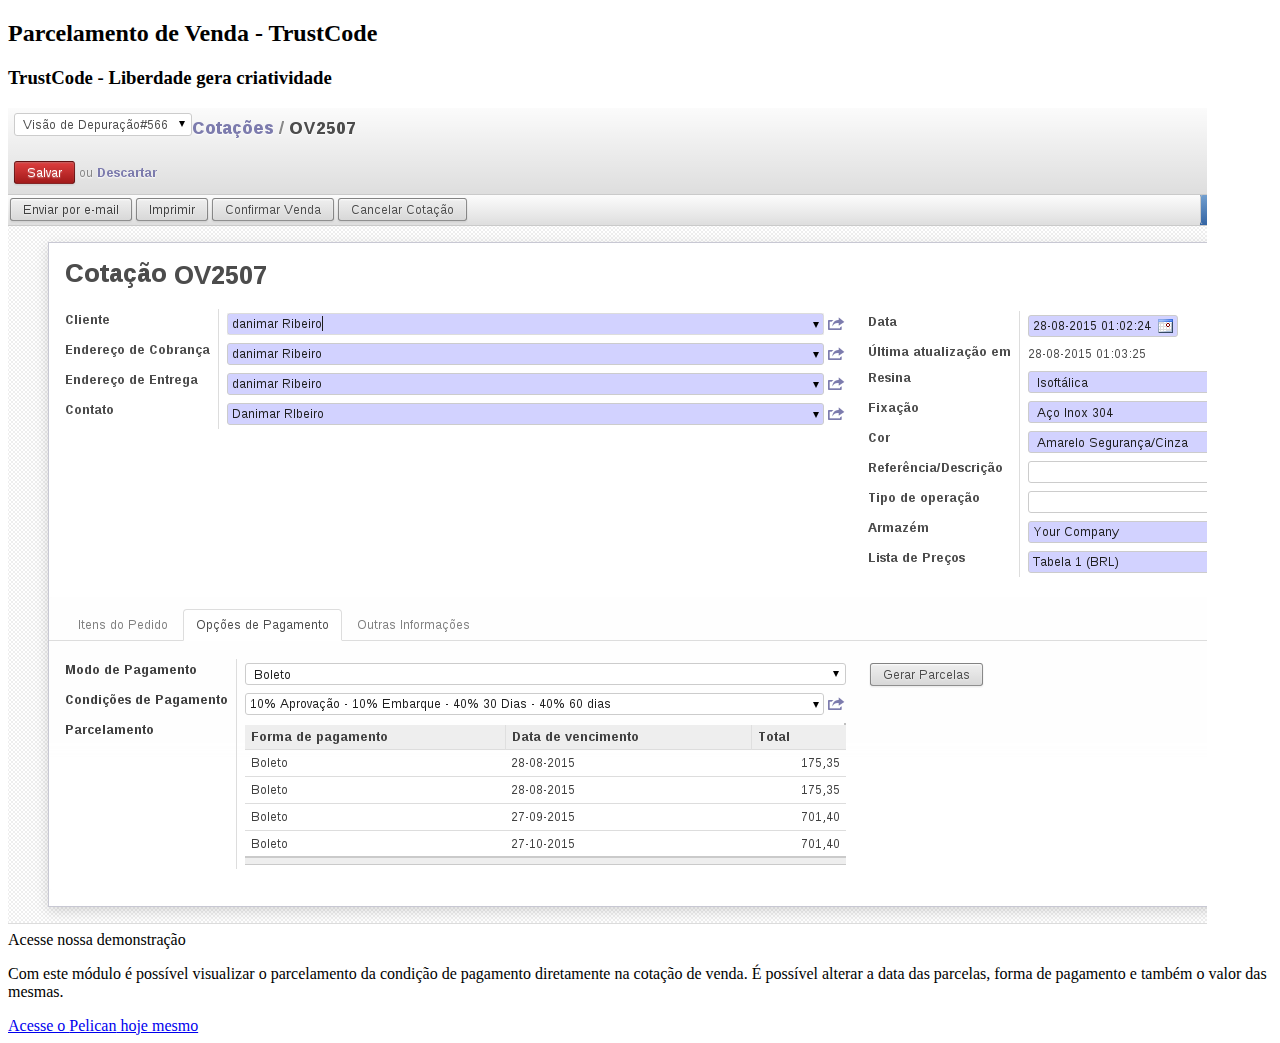
<file: trust_installment_plans/static/description/index.html>
<!DOCTYPE HTML>
<meta charset="utf-8" />
<section class="oe_container">
    <div class="oe_row oe_spaced">
        <div class="oe_span12">
            <h2 class="oe_slogan">Parcelamento de Venda - TrustCode</h2>
            <h3 class="oe_slogan">TrustCode - Liberdade gera criatividade</h3>
        </div>
        <div class="oe_span8">
            <div class="oe_demo oe_picture oe_screenshot">
                <a href="http://demo.t-pelican.com.br/">
                    <img src="opcoes_pagamento.png">
                </a>
                <div class="oe_demo_footer oe_centeralign">Acesse nossa demonstração</div>
            </div>
        </div>
        <div class="oe_span4">
            <p class="oe_mt32">
            	Com este módulo é possível visualizar o parcelamento da condição de pagamento
            	diretamente na cotação de venda. É possível alterar a data das parcelas, forma de pagamento e 
            	também o valor das mesmas.
           	</p>
            <div class="oe_centeralign">
                <a href="http://www.t-pelican.com.br">Acesse o <span class="oe_emph">Pelican</span> hoje mesmo</a>
            </div>
        </div>
    </div>
</section>
</file>
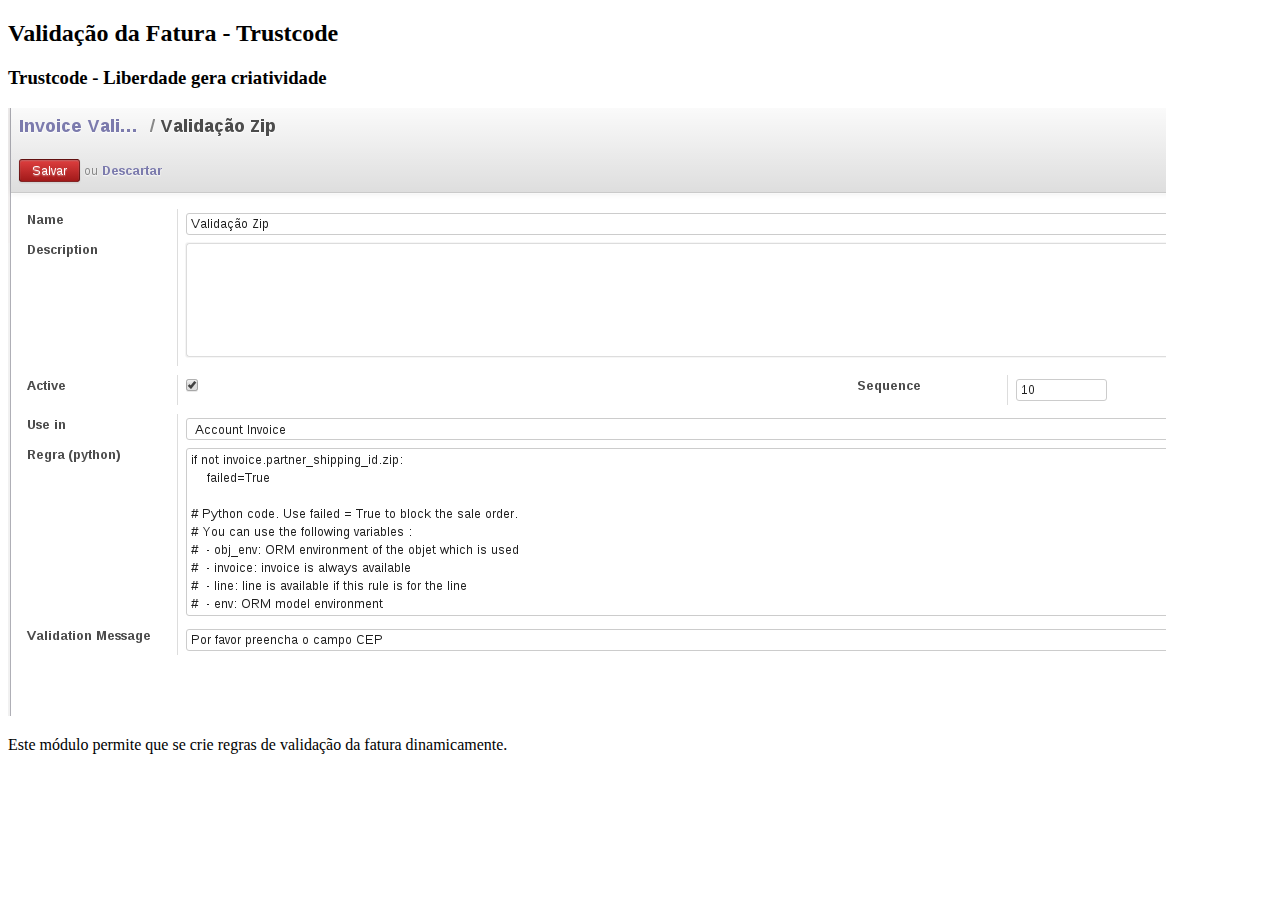
<file: trust_invoice_validation/static/description/index.html>
<!DOCTYPE HTML>
<meta charset="utf-8" />
<section class="oe_container">
    <div class="oe_row oe_spaced">
        <div class="oe_span12">
            <h2 class="oe_slogan">Validação da Fatura - Trustcode</h2>
            <h3 class="oe_slogan">Trustcode - Liberdade gera criatividade</h3>
        </div>
        <div class="oe_span6">
            <div class="oe_demo oe_picture oe_screenshot">
                <a href="http://www.pelicanerp.com.br/">
                    <img src="regras_dinamicas.png">
                </a>
            </div>
        </div>
        <div class="oe_span6">
            <p class="oe_mt32">
            	Este módulo permite que se crie regras de validação da fatura dinamicamente.
            </p>
        </div>
    </div>
</section>
</file>
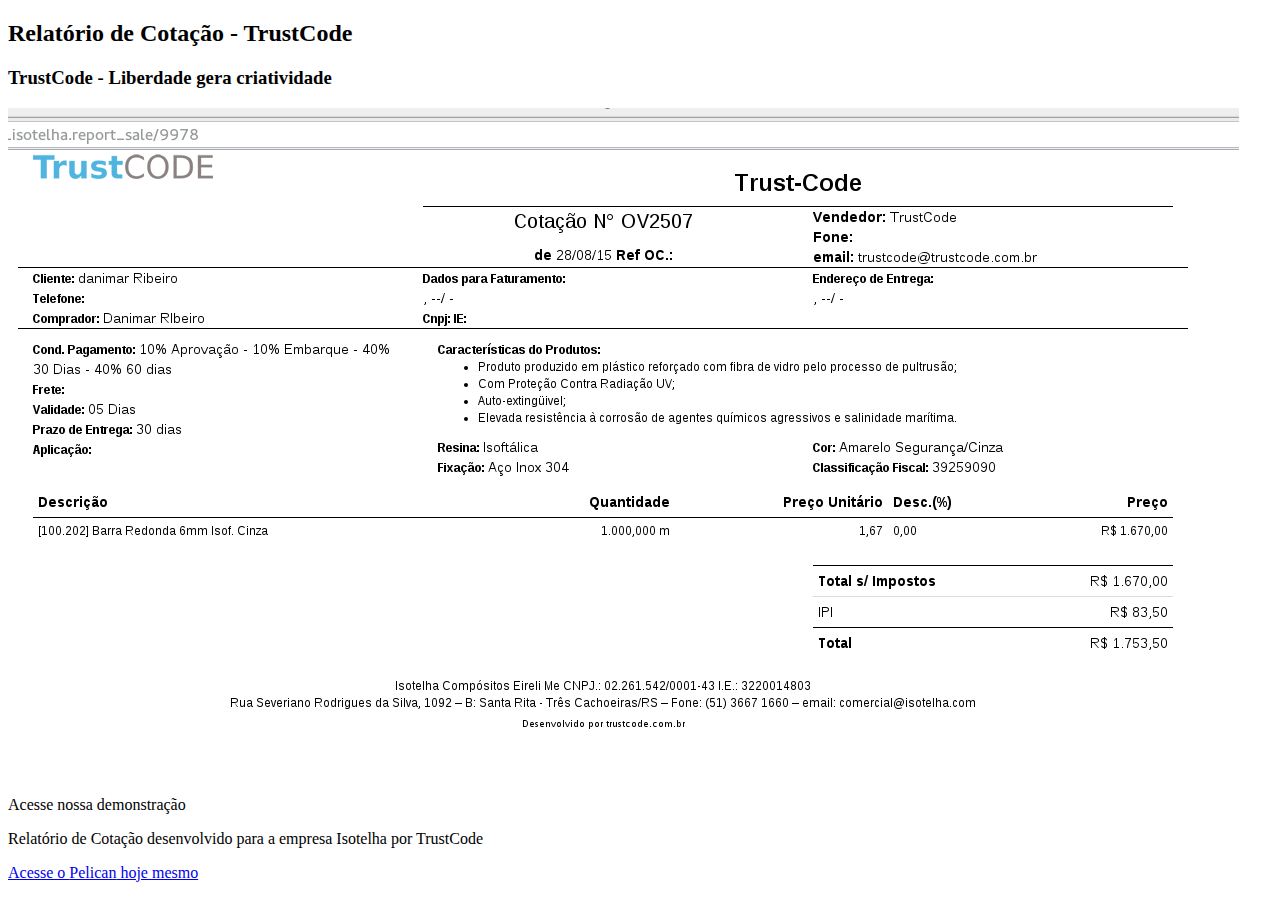
<file: trust_sale_report_machado/static/description/index.html>
<!DOCTYPE HTML>
<meta charset="utf-8" />
<section class="oe_container">
    <div class="oe_row oe_spaced">
        <div class="oe_span12">
            <h2 class="oe_slogan">Relatório de Cotação - TrustCode</h2>
            <h3 class="oe_slogan">TrustCode - Liberdade gera criatividade</h3>
        </div>
        <div class="oe_span8">
            <div class="oe_demo oe_picture oe_screenshot">
                <a href="http://demo.t-pelican.com.br/">
                    <img src="relatorio_cotacao.png">
                </a>
                <div class="oe_demo_footer oe_centeralign">Acesse nossa demonstração</div>
            </div>
        </div>
        <div class="oe_span4">
            <p class="oe_mt32">
            	Relatório de Cotação desenvolvido para a empresa Isotelha por TrustCode
           	</p>
            <div class="oe_centeralign">
                <a href="http://www.t-pelican.com.br">Acesse o <span class="oe_emph">Pelican</span> hoje mesmo</a>
            </div>
        </div>
    </div>
</section>
</file>
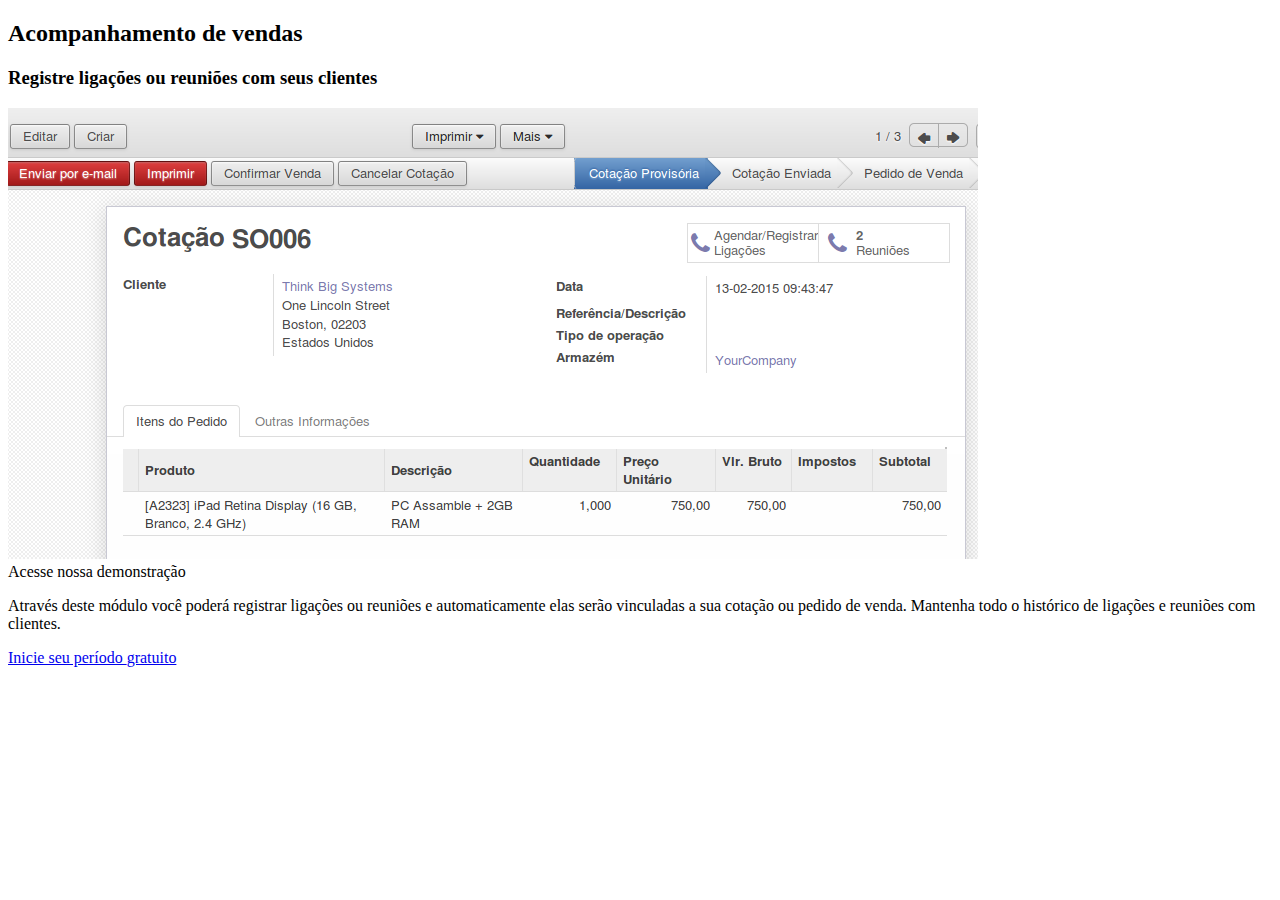
<file: trust_sales_order_followup/static/description/index.html>
<!DOCTYPE HTML>
<meta charset="utf-8" />
<section class="oe_container">
    <div class="oe_row oe_spaced">
        <div class="oe_span12">
            <h2 class="oe_slogan">Acompanhamento de vendas</h2>
            <h3 class="oe_slogan">Registre ligações ou reuniões com seus clientes</h3>
        </div>
        <div class="oe_span6">
            <div class="oe_demo oe_picture oe_screenshot">
                <a href="https://www.trustcode.com.br/demo/?module=trust_sales_order_followup">
                    <img src="crm_sc_01.png">
                </a>
                <div class="oe_demo_footer oe_centeralign">Acesse nossa demonstração</div>
            </div>
        </div>
        <div class="oe_span6">
            <p class="oe_mt32">
            	Através deste módulo você poderá registrar ligações ou reuniões e automaticamente elas serão vinculadas a sua cotação ou pedido de venda. Mantenha todo
            	o histórico de ligações e reuniões com clientes.	
           	</p>
            <div class="oe_centeralign oe_websiteonly">
                <a href="http://www.trustcode.com.br/demo/?app=crm" class="oe_button oe_big oe_tacky">Inicie seu período <span class="oe_emph">gratuito</span></a>
            </div>
        </div>
    </div>
</section>
</file>
